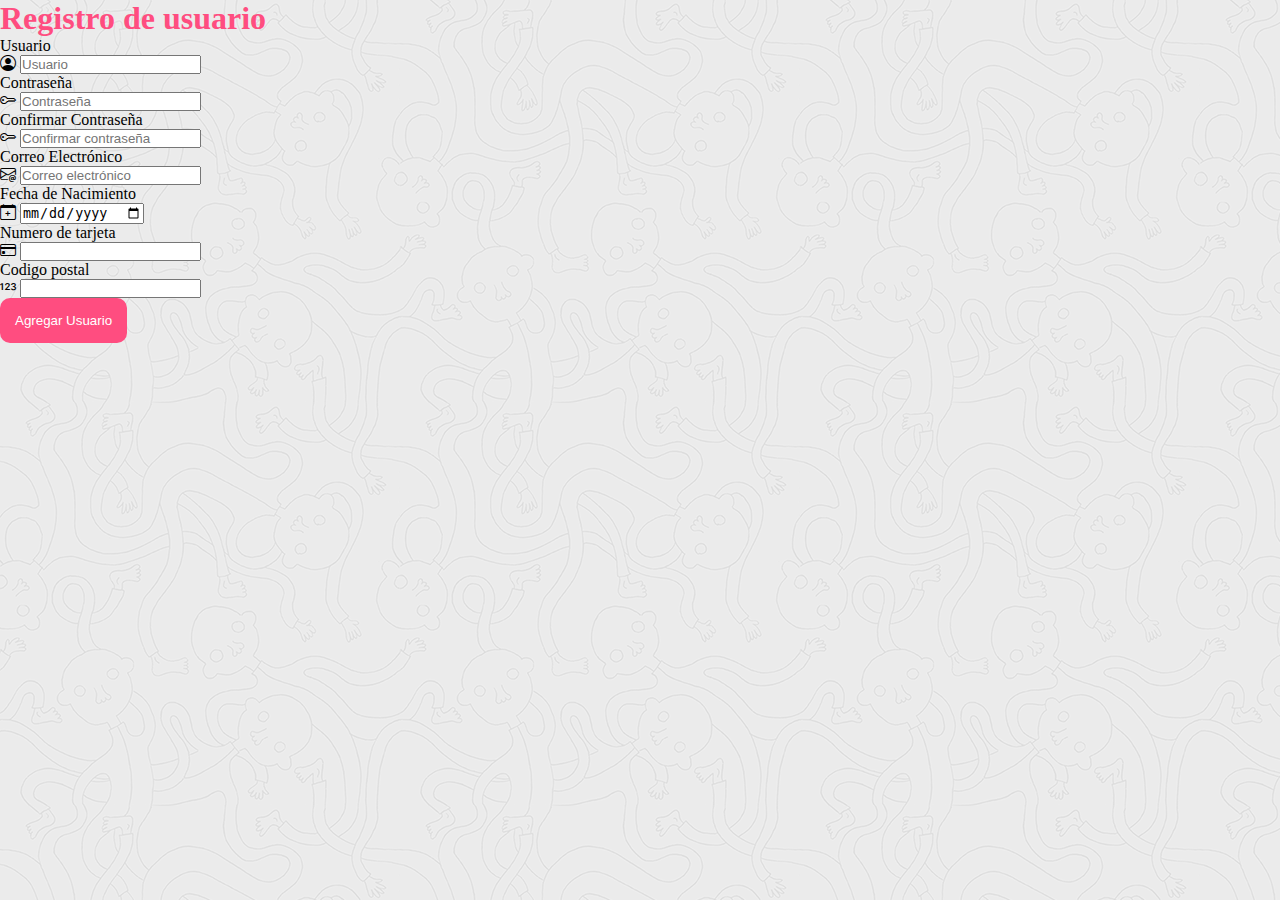
<file: html/agregar_user/agregar_user.html>
<!DOCTYPE html>
<html lang="en">

<head>
    <meta charset="UTF-8">
    <meta name="viewport" content="width=device-width, initial-scale=1.0">
    <link href="https://cdn.jsdelivr.net/npm/bootstrap@5.0.2/dist/css/bootstrap.min.css" rel="stylesheet"
        integrity="sha384-EVSTQN3/azprG1Anm3QDgpJLIm9Nao0Yz1ztcQTwFspd3yD65VohhpuuCOmLASjC" crossorigin="anonymous">
    <link rel="stylesheet" href="https://cdn.jsdelivr.net/npm/bootstrap-icons@1.11.3/font/bootstrap-icons.min.css">
    <link rel="stylesheet" href="../../css/fondo.css">
    <link rel="stylesheet" href="../../style.css">
    <title> Crear cuenta </title>
</head>

<body>
   
    <div class="container bg-light mt-5 p-5">
        <h1 style="color: #FF4D80;"> Registro de usuario </h1>

        <form action="../../php/admin/agregar/agregar_user.php" method="post" class="p-4 bg-white shadow rounded">

            <div class="mb-3">
                <label for="user" class="form-label">Usuario</label>
                <div class="input-group">
                    <span class="input-group-text"><i class="bi bi-person-circle"></i></span>
                    <input type="text" name="user" id="user" class="form-control" placeholder="Usuario" required>
                </div>
            </div>
            <div class="mb-3">
                <label for="passwd" class="form-label">Contraseña</label>
                <div class="input-group">
                    <span class="input-group-text"><i class="bi bi-key"></i></span>
                    <input type="password" name="passwd" id="passwd" class="form-control" placeholder="Contraseña"
                        required>
                </div>
            </div>
            <div class="mb-3">
                <label for="confirmar_passwd" class="form-label">Confirmar Contraseña</label>
                <div class="input-group">
                    <span class="input-group-text"><i class="bi bi-key"></i></span>
                    <input type="password" name="confirmar_passwd" id="confirmar_passwd" class="form-control"
                        placeholder="Confirmar contraseña" required>
                </div>
            </div>
            <div class="mb-3">
                <label for="email_user" class="form-label">Correo Electrónico</label>
                <div class="input-group">
                    <span class="input-group-text"><i class="bi bi-envelope-at"></i></span>
                    <input type="email" name="email_user" id="email_user" class="form-control"
                        placeholder="Correo electrónico" required>
                </div>
            </div>
            <div class="mb-3">
                <label for="nacimiento_user" class="form-label">Fecha de Nacimiento</label>
                <div class="input-group">
                    <span class="input-group-text"><i class="bi bi-calendar-plus"></i></span>
                    <input type="date" name="nacimiento_user" id="nacimiento-user" class="form-control" required>
                </div>
            </div>

            <div class="mb-3">
                <label for="tarjeta" class="form-label"> Numero de tarjeta </label>
                <div class="input-group">
                    <span class="input-group-text"><i class="bi bi-credit-card"></i></span>
                    <input type="number" name="tarjeta" id="nacimiento-user" class="form-control" required>
                </div>
            </div>

            <div class="mb-3">
                <label for="codigo_postal" class="form-label"> Codigo postal </label>
                <div class="input-group">
                    <span class="input-group-text"> <i class="bi bi-123"></i> </span>
                    <input type="number" name="codigo_postal" id="nacimiento-user" class="form-control" required>
                </div>
            </div>
            <div class="text-center">
                <button type="submit" class="button-rosa"> Agregar Usuario </button>
            </div>
        </form>
    </div>

    <script src=".././../js/script.js"></script>
    <script src="https://cdn.jsdelivr.net/npm/@popperjs/core@2.9.2/dist/umd/popper.min.js"
        integrity="sha384-IQsoLXl5PILFhosVNubq5LC7Qb9DXgDA9i+tQ8Zj3iwWAwPtgFTxbJ8NT4GN1R8p"
        crossorigin="anonymous"></script>
    <script src="https://cdn.jsdelivr.net/npm/bootstrap@5.0.2/dist/js/bootstrap.min.js"
        integrity="sha384-cVKIPhGWiC2Al4u+LWgxfKTRIcfu0JTxR+EQDz/bgldoEyl4H0zUF0QKbrJ0EcQF"
        crossorigin="anonymous"></script>
</body>

</html>
</file>
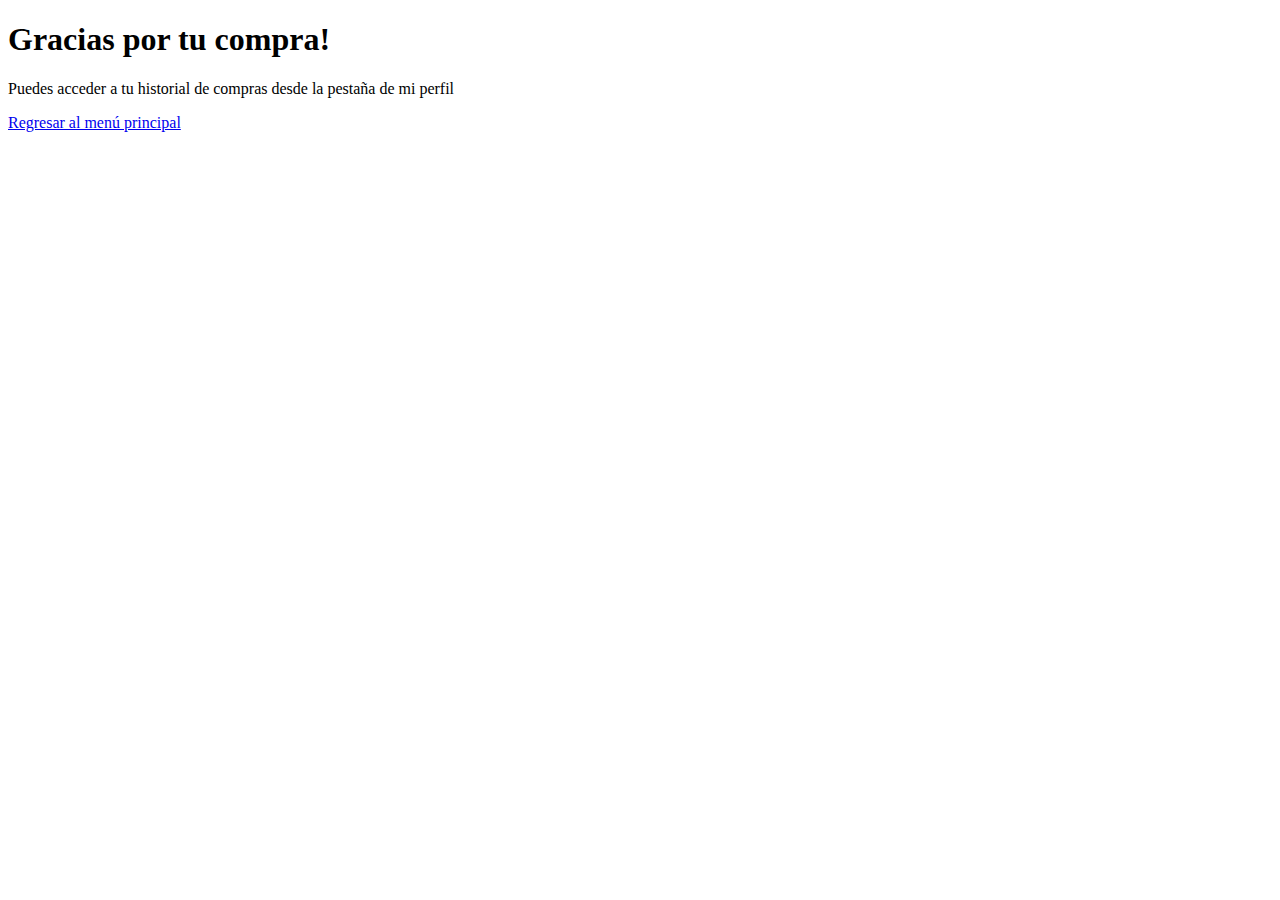
<file: html/compra_confirmada/success.html>
<!DOCTYPE html>
<html lang="en">
<head>
    <meta charset="UTF-8">
    <meta name="viewport" content="width=device-width, initial-scale=1.0">
    <title> ¡Compra confirmada! </title>
</head>
<body>
    <div class="container">
        <h1> Gracias por tu compra! </h1>
        <p> Puedes acceder a tu historial de compras desde la pestaña de <span class="fw-bold"> mi perfil </span></p>
        <a href="../../index.php" class="btn btn-primary"> Regresar al menú principal </a>
    </div>
</body>
</html>
</file>
<file: css/fondo.css>
body{
    background-image: url(../imagenes/image.png);
    background-repeat: repeat;
}
</file>
<file: style.css>
*{
    margin: 0;
    padding: 0;
    box-sizing: border-box;
}

.button-rosa{
    background-color: #FF4D80;
    color: #fff;
    padding: 15px;
    border-radius: 10px;
    transition: background-color 0.3s ease, transform 0.3s ease;
    border: none;

}

.button-rosa:hover {
    background-color: #E4005C; 
    color: #fff; 
    transform: scale(1.05); 
    transition: background-color 0.3s ease, transform 0.3s ease;

}

.icon-amarillo{
    color: #FFD966;
}

.button-amarillo{
    display: inline-block;
    text-decoration: none;
    background-color: #FFD966;
    color: #fff;
    padding: 15px;
    border-radius: 10px;
    margin: 10px;
    transition: background-color 0.3s ease, transform 0.3s ease;
}

.button-amarillo:hover {
    background-color: #FFC300; 
    color: #000; 
    transform: scale(1.1); 
}
.texto-rosa{
    color: #FF4D80;
}
</file>
